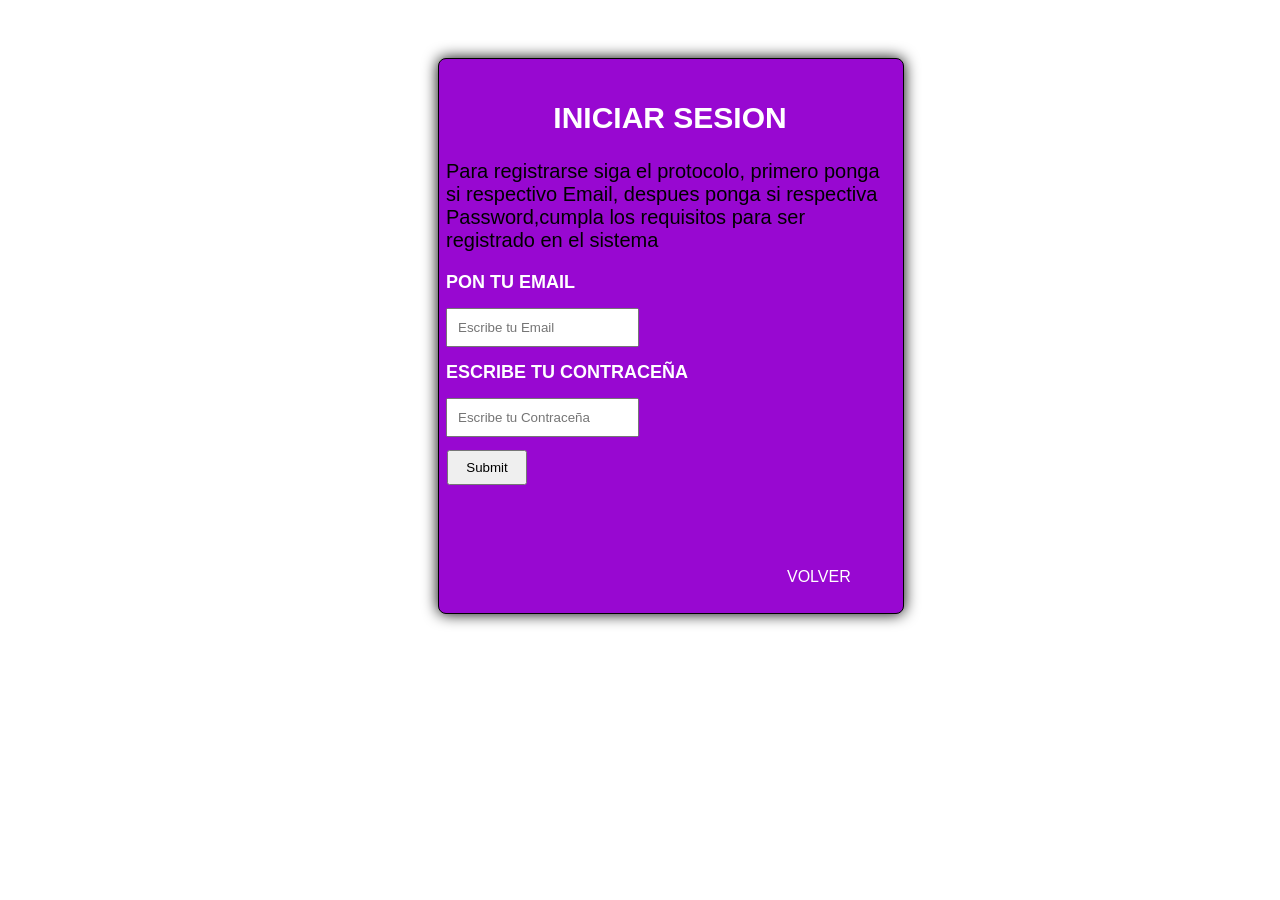
<file: Log In/index.html>
<!DOCTYPE html>
<html lang="en">
<head>
    <meta charset="UTF-8">
    <meta name="viewport" content="width=device-width, initial-scale=1.0">
    <link rel="stylesheet" href="styles.css">
    <title>Log In</title>
</head>
<body>
<div class="fondodescrip">
    <h2 class="info">INICIAR SESION</h2>
    <p class="descript">
        Para registrarse siga el protocolo, primero ponga si respectivo Email, despues ponga si respectiva Password,cumpla los requisitos para ser registrado en el sistema
    </p>
<h2>PON TU EMAIL</h2>
    <input type="email" placeholder="Escribe tu Email" class="input__email">
<h2>ESCRIBE TU CONTRACEÑA</h2>
    <input type="password" placeholder="Escribe tu Contraceña" class="input__contraceña">
    
    <input type="submit" class="enviar">

    <a href="/index.html" class="volver">VOLVER</a>
</body>
</html>
</file>
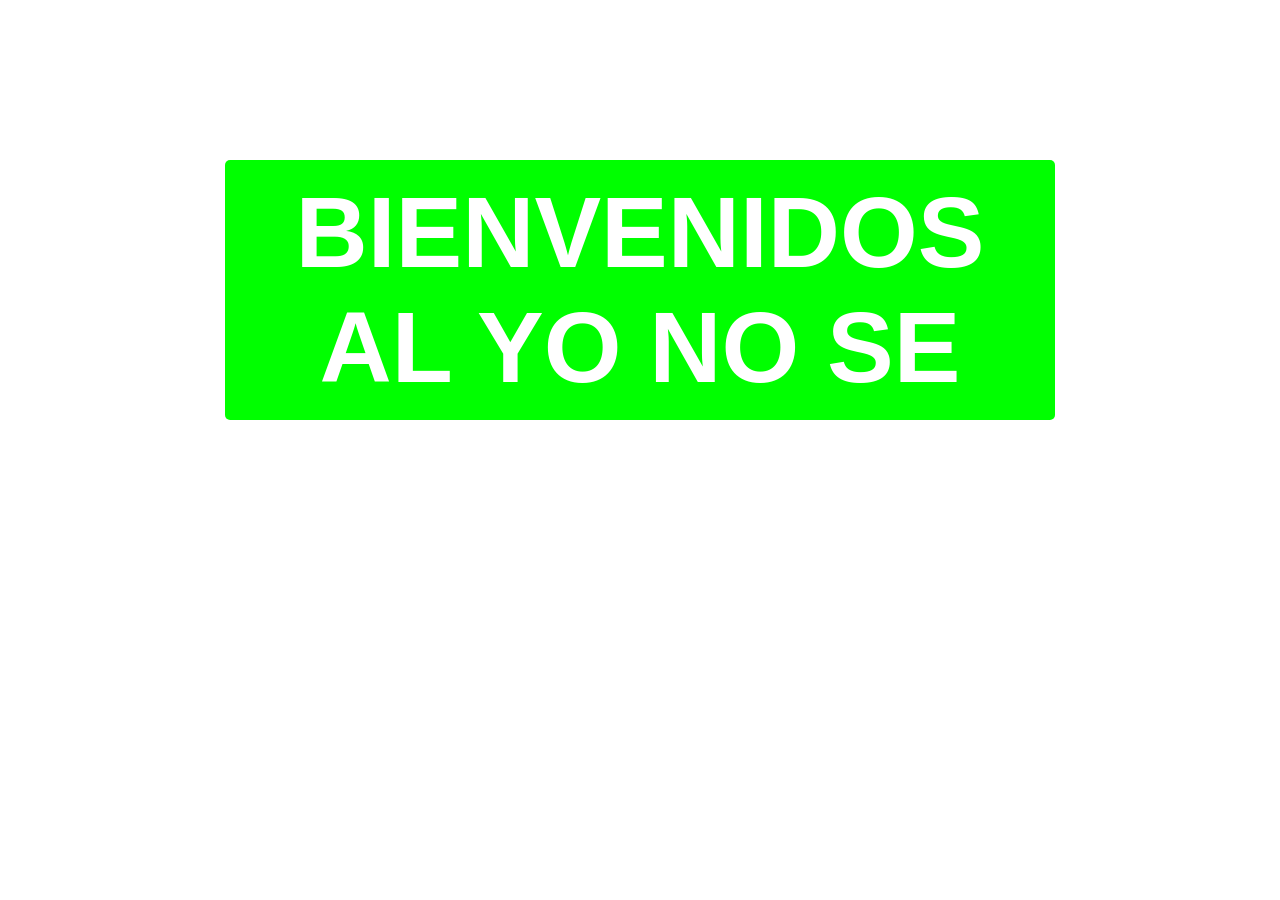
<file: bienvenida.html>
<!DOCTYPE html>
<html lang="en">
<head>
    <meta charset="UTF-8">
    <meta name="viewport" content="width=device-width, initial-scale=1.0">
    <link rel="stylesheet" href="/styl.css">
    <title>Bienvenida</title>
</head>
<body>
    <h1>BIENVENIDOS AL YO NO SE</h1>
</body>
</html>
</file>
<file: Log In/styles.css>
.iniciar__title {
    font-family: sans-serif;
    color: #7400b8;
    position: relative;
    top: 100px;
    left: 500px;
}
.fondodescrip {
    background: #9808d1;
    width: 450px;
    height: 540px;
    border: 1px solid #000;
    padding: 7px;
    border-radius: 8px;
    position: relative;
    top: 50px;
    left: 410px;
    transition: border 0.2s ease-out;
    margin-left: 20px;
    box-shadow: 0px 0px 15px #000000;
}

.info {
    font-family: sans-serif;
    font-size: 30px;
    position: relative;
    top: 10px;
    left: -1px;
    color: #ffffff;
    text-align: center;
    padding-bottom: 10px;
}

.fondodescrip:hover {
    border: 5px solid #000;
}

.descript {
    font-family: sans-serif;
    font-size: 20px;
}

.input__email {
    padding: 10px;
}

.input__contraceña {
    padding: 10px;
}

.enviar {
    padding: 8px;
    width: 80px;
    position: relative;
    top: 50px;
    right: 196px;
}

.volver {
    color: #fff;
    text-decoration: none;
    font-family: sans-serif;
    position: relative;
    top: 160px;
    left: 60px;
}

h2 {
    color: #ffffff;
    font-family: sans-serif;
    font-size: 18px;
}
</file>
<file: styl.css>
h1 {
    text-align: center;
    font-family: sans-serif;
    background-color: lime;
    margin: auto;
    margin-top: 60px;
    color: #fff;
    padding: 15px;
    border-radius: 5px;
    width: 800px;
    font-size: 100px;
    position: relative;
    top: 100px;
}
</file>
